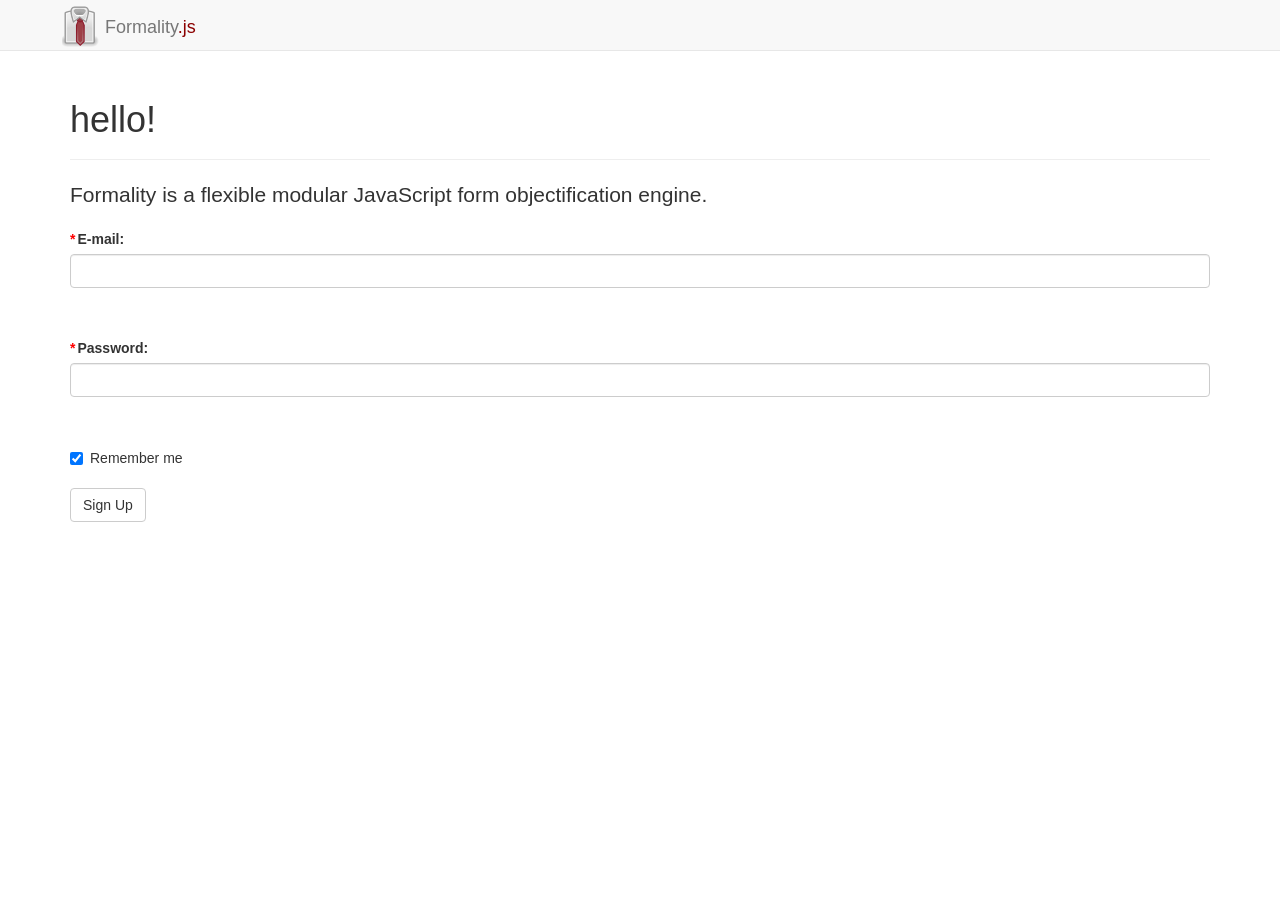
<file: index.html>
<!DOCTYPE html>
<html lang="en">
  <head>
    <meta charset="utf-8">
    <meta http-equiv="X-UA-Compatible" content="IE=edge">
    <meta name="viewport" content="width=device-width, initial-scale=1">
    <title>Formality</title>

    <!-- Bootstrap -->
    <link href="css/bootstrap.min.css" rel="stylesheet">
    <link href="css/style.css" rel="stylesheet">

    <!-- HTML5 shim and Respond.js for IE8 support of HTML5 elements and media queries -->
    <!-- WARNING: Respond.js doesn't work if you view the page via file:// -->
    <!--[if lt IE 9]>
      <script src="https://oss.maxcdn.com/html5shiv/3.7.2/html5shiv.min.js"></script>
      <script src="https://oss.maxcdn.com/respond/1.4.2/respond.min.js"></script>
    <![endif]-->
  </head>
  <body>
	<nav class="navbar navbar-default navbar-fixed-top">
      <div class="container">
        <div class="navbar-header">
          <button type="button" class="navbar-toggle collapsed" data-toggle="collapse" data-target="#navbar" aria-expanded="false" aria-controls="navbar">
            <span class="sr-only">Toggle navigation</span>
            <span class="icon-bar"></span>
            <span class="icon-bar"></span>
            <span class="icon-bar"></span>
          </button>
          <a class="navbar-brand" href="#">Formality<span style="color:darkred">.js</span><img src="formality-icon.png" alt="formalityjs logo" /></a>
        </div>
        <div id="navbar" class="collapse navbar-collapse">
          <ul class="nav navbar-nav">
            
          </ul>
        </div><!--/.nav-collapse -->
      </div>
    </nav>
    <div class="main container">
      <div class="page-header">
        <h1>hello!</h1>
      </div>
      <p class="lead">Formality is a flexible modular JavaScript form objectification engine.</p>

		<form id="login" action='<?= HOSTNAME ?>/signedin.php' method='post'>
		<div class="form-group">
			<input class="formality form-control" label="E-mail:" mandatory="true" style="margin-bottom: 15px;" form="login" type="email" id="username" name="username" schema_format="email" submitbutton="#login-btn" />
		</div>
		<div class="form-group">
			<input class="formality form-control" label="Password:" mandatory="true" style="margin-bottom: 15px;" form="login" type="password" id="password" name="password" schema_minLength="8" submitbutton="#login-btn" />
		</div>
	</form>
									<div id="login-captcha-placeholder"></div>
									<div class="checkbox">
										<label>
											<input form="login" decoration="false" formality="checkbox" class="formality" type="checkbox" name="rememberme" id="rememberme" value="rememberme" checked="checked" alwayssubmit="true">
											<p>Remember me </p>
										</label>
									</div>
									<span class="formality btn button-large btn-default" id="login-btn" formality="button" type="submit" method="Authentication.login" uri="api.php?error=true;sleep=2000" form="login" callback="loginsubmitcallback">Sign Up</span>
    </div>
    
	<div id="formality-templates" style="display:none;">
		<div class="input-field">
			<label class="input-label" for=""></label> 
			<span id="input-field-template"></span>
			<span class="input-info">
				<i class="i16"></i>
				<span class="message"></span>
			</span>
		</div>
		<span class="input-button-inner">
			<i class="icon"></i><span class="text"></span>
		</span>
	</div>
	
    <!-- jQuery (necessary for Bootstrap's JavaScript plugins) -->
    <script type="text/javascript" src="js/lib/jquery.min.js"></script>
    <script type="text/javascript" src="js/ivartech/main.js"></script>
    <script type="text/javascript" src="js/ivartech/ivar/data/Map.js"></script>
    <script type="text/javascript" src="js/ivartech/ivar/patt/Events.js"></script>
    <script type="text/javascript" src="js/ivartech/ivar/data/jules.js"></script>
    <script type="text/javascript" src="js/ivartech/ivar/net/JSONRPC.js"></script>
    <script type="text/javascript" src="js/formality.js"></script>
    <!-- Include all compiled plugins (below), or include individual files as needed -->
    <script src="js/lib/bootstrap.min.js"></script>
    <script type="text/javascript" src="js/script.js"></script>
  </body>
</html>
</file>
<file: css/style.css>
header {
	background: rgb(238, 107, 93);
	padding: 5px 10px;
	margin-bottom: 20px;
}

.navbar a.navbar-brand {
	padding: 0px;
	padding-top: 2px;
	line-height: 50px;
	display: block;
}

.navbar-brand img {
	height: 50px;
	width: 50px;
	float: left;
}

.jumbotron .logo {
	float: right;
	width: 300px;
	height: 300px;
	padding: 15px;
}

.main.container {
	padding-top: 60px;
}

footer {
	background: lightgray;
	padding: 20px 10px;
	margin-top: 40px;
	color: #555;
	text-shadow: 0px 1px 1px #fff;
}

.button-large.error {
	color: #fff;
	background: #c40000;
	text-shadow: 0 1px 1px #500;
}

.button-large.error:hover {
	background: #d40000;
}

.button-large.error:active {
	background: #ccc;
	color: #333;
	text-shadow: 0 1px 1px #fff;
}

.button-large.warn {
	color: #fff;
	background: #FF9000;
	text-shadow: 0 1px 1px #af4000;
}

.button-large.warn:hover {
	background: #ff9d1f;
}

.button-large.warn:active {
	background: #ccc;
	color: #333;
	text-shadow: 0 1px 1px #fff;
}


.button-large.info {
	color: #fff;
	background: #007eff;
	text-shadow: 0 1px 1px #00468e;
}

.button-large.info .icon, .button-large.warn .icon, .button-large.tip .icon   {
	font-family: serif;
}

.button-large.info:hover {
	background: #1689ff;
}

.button-large.info:active {
	background: #ccc;
	color: #333;
	text-shadow: 0 1px 1px #fff;
}

.button-large.valid {
	color: #fff;
	background: #5DB300;
	text-shadow: 0 1px 1px #366800;
}

.button-large.valid:hover {
	background: #7ad21c;
}

.button-large.valid:active {
	background: #ccc;
	color: #333;
	text-shadow: 0 1px 1px #fff;
}

.button-large.tip {
	color: #fff;
	background: #5DB300;
	text-shadow: 0 1px 1px #366800;
}

.button-large.tip:hover {
	background: #7ad21c;
}

.button-large.tip:active {
	background: #ccc;
	color: #333;
	text-shadow: 0 1px 1px #fff;
}

.formality.button-large.load {
	background: none !important;
	padding-left: 5px;
}

.formality.button-large.load .icon {
	background: url(http://localhost/emotate/css/style-images/loader16x16.gif) no-repeat 0 0; 
}

.formality.button-large.valid, .formality.button-large.warn, .formality.button-large.error {
	padding-left: 5px;
}

.formality.button-large.info .icon, .formality.button-large.tip .icon , .formality.button-large.default .icon {
	display: none;
} 

.formality.button-large .icon {
	width: 16px;
	height: 16px;
	line-height: 16px;
	background-image: none;
	text-align: center;
	font-weight: bold;
	padding-right: 2px;
	padding-top: 1px;
	font-size: 18px;
}

.input-button {
	display: inline-block;
}

.input-block .formality {
	display: inline-block;
}

.input-block select.formality {
	margin-top: 4px;
}

.input-block .formality.button {
    margin-top: 24px;
}

.button {
	vertical-align: top;
	cursor: pointer;
	outline: none;
	display: inline-block;
	text-decoration: none;
}

.formality-output.info {
	color: #007eff;
}

.formality-output.error {
	color: #c40000;
}

.formality-output.valid {
	color: #5db300;
}

.formality-output.warn {
	color: #ff9000;
}

.input-field .formality {
	display: inline-block;
}

.input-field .charnum {
	display: inline-block;
	vertical-align: middle;
	padding-left: 5px;
	color: #555;
}

.input-field .charnum.red {
	color: red;
}

.input-field .mandatory {
	color: red;
	padding-right: 2px;
}

.input-field.default .input-info .message {
	color: #555;
}

#templates {
	display: none;
}

#dialogue {
	display: none;
}

.input-info {
	vertical-align: middle;
	font-size: 11px;
	line-height: 16px;
	min-height: 16px;
	display: inline;
}

.input-info .message {
	 vertical-align: middle;
}

.info .input-info {
	color: #007eff;
}

.error .input-info {
	color: #c40000;
}

.valid .input-info {
	color: #5db300;
}

.warn .input-info {
	color: #ff9000;
}

.input-info i {
	display: inline-block;
	background: none;
	text-align: center;
	font-family: sans-serif;
	color: #fff;
	-moz-border-radius: 8px;
	border-radius: 8px;
	font-size: 12px;
	font-weight: bold;
	cursor: pointer;
	margin-right: 2px;
}

i {
	vertical-align: text-top;
	display: inline-block;
	background-image: url(style-images/emotate-sprites.png);
}

.i8 {
	width: 8px;
	height: 8px;
	line-height: 8px;
}

.i10 {
	width: 10px;
	height: 10px;
	line-height: 10px;
}

.i12 {
	width: 12px;
	height: 12px;
	line-height: 12px;
}

.i14 {
	width: 14px;
	height: 14px;
	line-height: 14px;
}

.i16 {
	width: 16px;
	height: 16px;
	line-height: 16px;
}

.i18 {
	width: 18px;
	height: 18px;
	line-height: 18px;
}

.i20 {
	width: 20px;
	height: 20px;
	line-height: 20px;
}

.i22 {
	width: 22px;
	height: 22px;
	line-height: 22px;
	
}

.input-info i.info {
	font-family: serif;
	background-color: #007eff;
}

.input-info i.error {
	background-color: #c40000;
}

.input-info i.valid {
	background-color: #5db300;
}

.input-info i.warn {
	background-color: #ff9000;
}

.input-info i.tip {
	background-color: #ccc;
}

.input-info i.load {
	background: #fff url(style-images/loader-micro.gif) no-repeat center center;
}

.button-large.error {
	color: #fff;
	background: #c40000;
	text-shadow: 0 1px 1px #500;
}

.button-large.error:hover {
	background: #d40000;
}

.button-large.error:active {
	background: #ccc;
	color: #333;
	text-shadow: 0 1px 1px #fff;
}

.button-large.warn {
	color: #fff;
	background: #FF9000;
	text-shadow: 0 1px 1px #af4000;
}

.button-large.warn:hover {
	background: #ff9d1f;
}

.button-large.warn:active {
	background: #ccc;
	color: #333;
	text-shadow: 0 1px 1px #fff;
}


.button-large.info {
	color: #fff;
	background: #007eff;
	text-shadow: 0 1px 1px #00468e;
}

.button-large.info .icon, .button-large.warn .icon, .button-large.tip .icon   {
	font-family: serif;
}

.button-large.info:hover {
	background: #1689ff;
}

.button-large.info:active {
	background: #ccc;
	color: #333;
	text-shadow: 0 1px 1px #fff;
}

.button-large.valid {
	color: #fff;
	background: #5DB300;
	text-shadow: 0 1px 1px #366800;
}

.button-large.valid:hover {
	background: #7ad21c;
}

.button-large.valid:active {
	background: #ccc;
	color: #333;
	text-shadow: 0 1px 1px #fff;
}

.button-large.tip {
	color: #fff;
	background: #5DB300;
	text-shadow: 0 1px 1px #366800;
}

.button-large.tip:hover {
	background: #7ad21c;
}

.button-large.tip:active {
	background: #ccc;
	color: #333;
	text-shadow: 0 1px 1px #fff;
}

.formality.button-large.load {
	background: none !important;
	padding-left: 5px;
}

.formality.button-large.load .icon {
	background: url(http://localhost/emotate/css/style-images/loader16x16.gif) no-repeat 0 0; 
}

.formality.button-large.valid, .formality.button-large.warn, .formality.button-large.error {
	padding-left: 5px;
}

.formality.button-large.info .icon, .formality.button-large.tip .icon , .formality.button-large.default .icon {
	display: none;
} 

.formality.button-large .icon {
	width: 16px;
	height: 16px;
	line-height: 16px;
	background-image: none;
	text-align: center;
	font-weight: bold;
	padding-right: 2px;
	padding-top: 1px;
	font-size: 18px;
}

.input-button {
	display: inline-block;
}

.input-block .formality {
	display: inline-block;
}

.input-block select.formality {
	margin-top: 4px;
}

.input-block .formality.button {
    margin-top: 24px;
}

.button {
	vertical-align: top;
	cursor: pointer;
	outline: none;
	display: inline-block;
	text-decoration: none;
}

.formality-output.info {
	color: #007eff;
}

.formality-output.error {
	color: #c40000;
}

.formality-output.valid {
	color: #5db300;
}

.formality-output.warn {
	color: #ff9000;
}

.input-field .formality {
	display: inline-block;
}

.input-field .charnum {
	display: inline-block;
	vertical-align: middle;
	padding-left: 5px;
	color: #555;
}

.input-field .charnum.red {
	color: red;
}

.input-field .mandatory {
	color: red;
	padding-right: 2px;
}

.input-field.default .input-info .message {
	color: #555;
}

.formality-textarea label {
	vertical-align: top;
	padding-top: 3px;
}

.formality-textarea .charnum {
	vertical-align: top;
	padding-top: 3px;
}

.formality-textarea .input-info {
	display: inline-block;
	vertical-align: top;
	padding-top: 3px;
}

.input-block .input-field {
	float: left;
}

.formality select {
	margin: 4px 0;
}

.input-block .input-field label {
	display: block;
}

.formality-subform {
	padding-left: 30px;
}

.formality-subform-title {
	padding-top: 30px;
	padding-bottom: 5px;
}

.formality-subform-title h3 {
	font-weight: bold;
	color: #7e7e7e;
	text-shadow: 0px 1px 1px #FFF;
	font-size: 16px;
	padding-left: 5px;
}

.formality-subform-title hr {
	margin-top: 5px;
	margin-bottom: 0px;
}

.image-upload .buttons .button-large {
	font-size: 12px;
	line-height: 16px;
}

.image-upload .upload-controls {
	padding-top: 3px;
}

.image-upload .buttons .choose {
	position: relative;
	margin-right: 15px;
}

.image-upload .buttons .remove {
	font-weight: bold;
	font-size: 20px;
	padding: 5px 10px;
}

.image-upload .image-wrapper {
	border: 1px solid #ddd;
	position: relative;
	margin: 2px;
	text-align: center;
}

.image-upload.avatar .image-wrapper {
	width: 152px;
	height: 152px;
	line-height: 152px;
}

.image-upload.heading .image-wrapper {
	width: 456px;
	height: 223px;
	line-height: 223px;
}

.image-upload.available .image-wrapper:hover, .image-upload.available.hover .image-wrapper {
	border: 3px dashed #aaa;
	margin: 0px;
	cursor: pointer;
}


.image-upload .image-wrapper .hover {
	position: absolute;
	width: 100%;
	height: 100%;
	color: #fff;
	top: 0px;
	left: 0px;
	background: url(style-images/extension-bg.png);
	text-align: center;
	display: none;
}

.image-upload.available .image-wrapper:hover .hover, .image-upload.available.hover .image-wrapper .hover {
	display: block;
}

.image-upload.available .image-wrapper .img {
	display: inline-block;
}

.image-upload .image-wrapper {
	background: url(style-images/loader16x16.gif) no-repeat center center;
}

.image-upload.available .image-wrapper {
	background: none;
}

.image-upload .image-wrapper .img {
	display: none;
}

.image-upload .image-wrapper .hover img {
	vertical-align: middle;
}

.image-upload.error .image-wrapper {
	border-color: #c40000;
}

.image-upload.error .image-wrapper .input-info {
	position: absolute;
	display: block;
	top: 5px;
	right: 5px;
}

.image-upload .image-wrapper .input-info i {
	display: none;
}

.image-upload.error .image-wrapper .input-info i {
	display: inline-block;
}

.image-upload .controls .remove {
	float: right;
}

.formality .objectarray-template {
	display: none;
}

.formality .objectarray-json {
	display: none;
}

.objectarray-out {
	display: block;
	position: relative;
	padding-top: 5px;
}

.list-entry {
	border: 1px solid #CCC;
	height: 24px;
	line-height: 24px;
	padding: 5px;
	margin-bottom: 3px;
	background: #fff;
	cursor: move;
}

.list-entry .close {
	line-height: 18px;
	float: right;
	margin-top: 2px;
}

.list-entry .close {
	vertical-align: middle;
}

.formality-wrap {
	position: relative;
}

.formality-wrap .input-info {
	top: 7px;
	right: 5px;
	position: absolute;
}

.formality-wrap .input-info .message {
	display: none;
}

.formality.button-large .icon {
	margin-right: 5px;
}

.captcha {
	padding: 5px 0;
	padding-top: 10px;
}

.captcha .image {
	width: 127px;
	height: 52px;
}

.captcha .captcha-wrapper {
	width: 127px;
	height: 52px;
	position: relative;
}

.captcha .captcha-hover {
	position: absolute;
	width: 100%;
	height: 100%;
	top: 0px;
	left: 0px;
	cursor: pointer;
	background: none;
}

.captcha .captcha-hover:hover {
	background: transparent url(style-images/captcha-hover.png) no-repeat center center;
}

.captcha input {
	clear: left;
}
</file>
